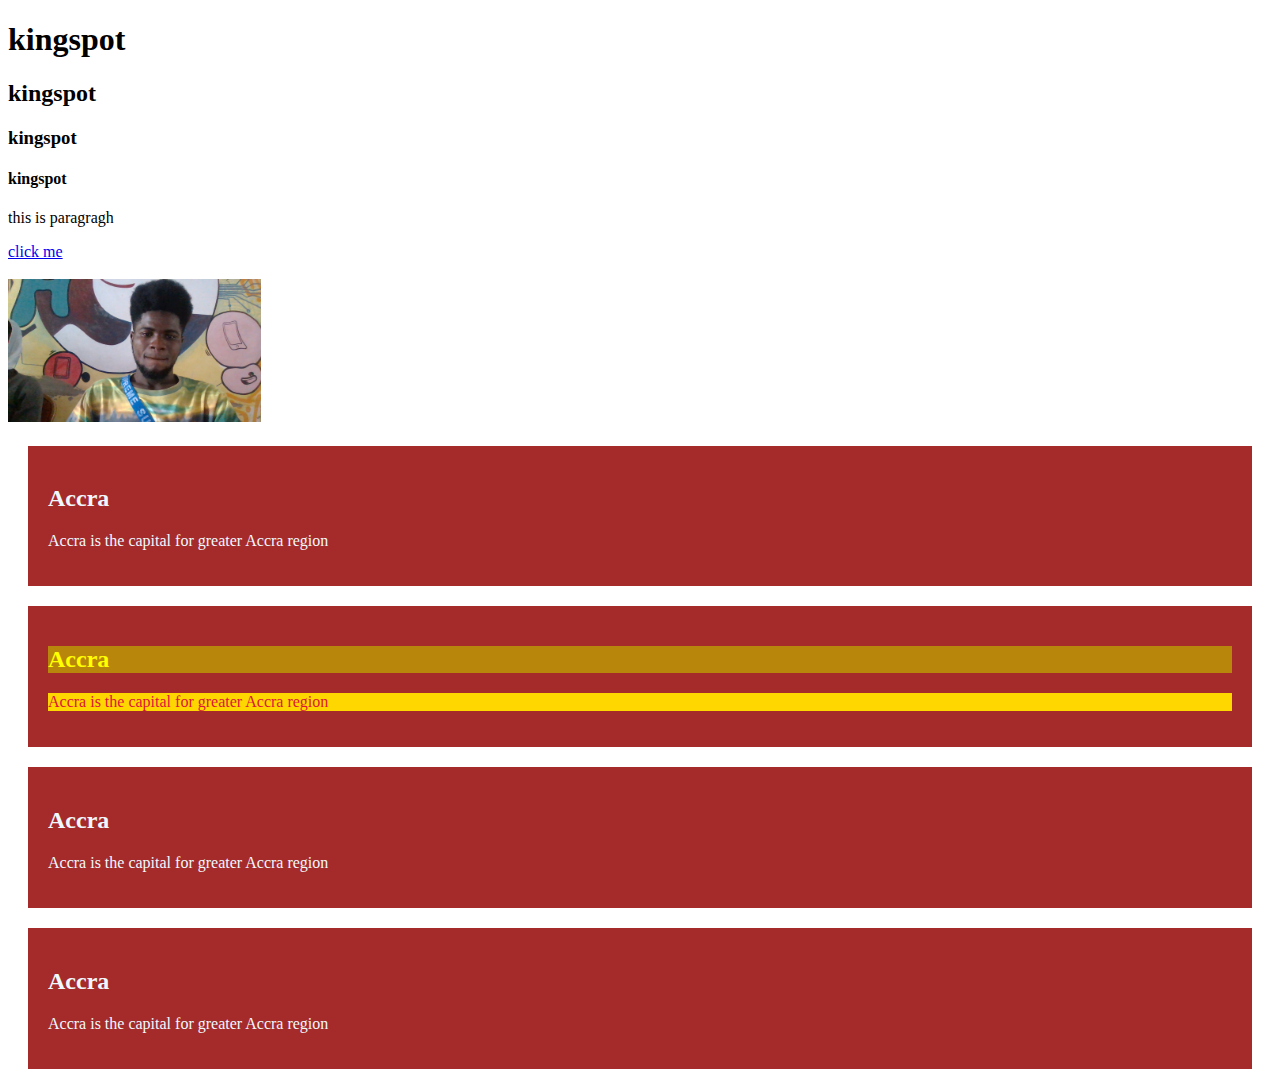
<file: RUNNER/index.html>
<!DOCTYPE html>
<html lang="en">
<head>
    <meta charset="UTF-8">
    <meta http-equiv="X-UA-Compatible" content="IE=edge">
    <meta name="viewport" content="width=device-width, initial-scale=1.0">
    <title<kingspot</title>
  <style>
    .city {
background-color: brown;
color: aliceblue;
margin: 20px;
padding: 20px;
    }
    .h2{
      background-color: darkgoldenrod;
      color: yellow;
    }
    #Ga{
      background-color: gold;
      color: crimson;
      text-align: cente;
    }
  </style>
</head>
<body>

    <h1>kingspot</h1>
    <h2>kingspot</h2>
    <h3>kingspot</h3>
    <h4>kingspot</h4>
  <p>this is paragragh</p>  
  <a href="https://www.google.com/">click me</a><br><br>
  <img src="runner.jpg" width="20%" height="20%" >
<div class="city">
<h2>Accra</h2>
<p>Accra is the capital for greater Accra region</p>
</div>
<div class="city">
  <h2 class="h2">Accra</h2>
  <p id="Ga">Accra is the capital for greater Accra region</p>
  </div>
  <div class="city">
    <h2>Accra</h2>
    <p>Accra is the capital for greater Accra region</p>
    </div>
    <div class="city">
      <h2>Accra</h2>
      <p>Accra is the capital for greater Accra region</p>
      </div>

</body>
</html>
</file>
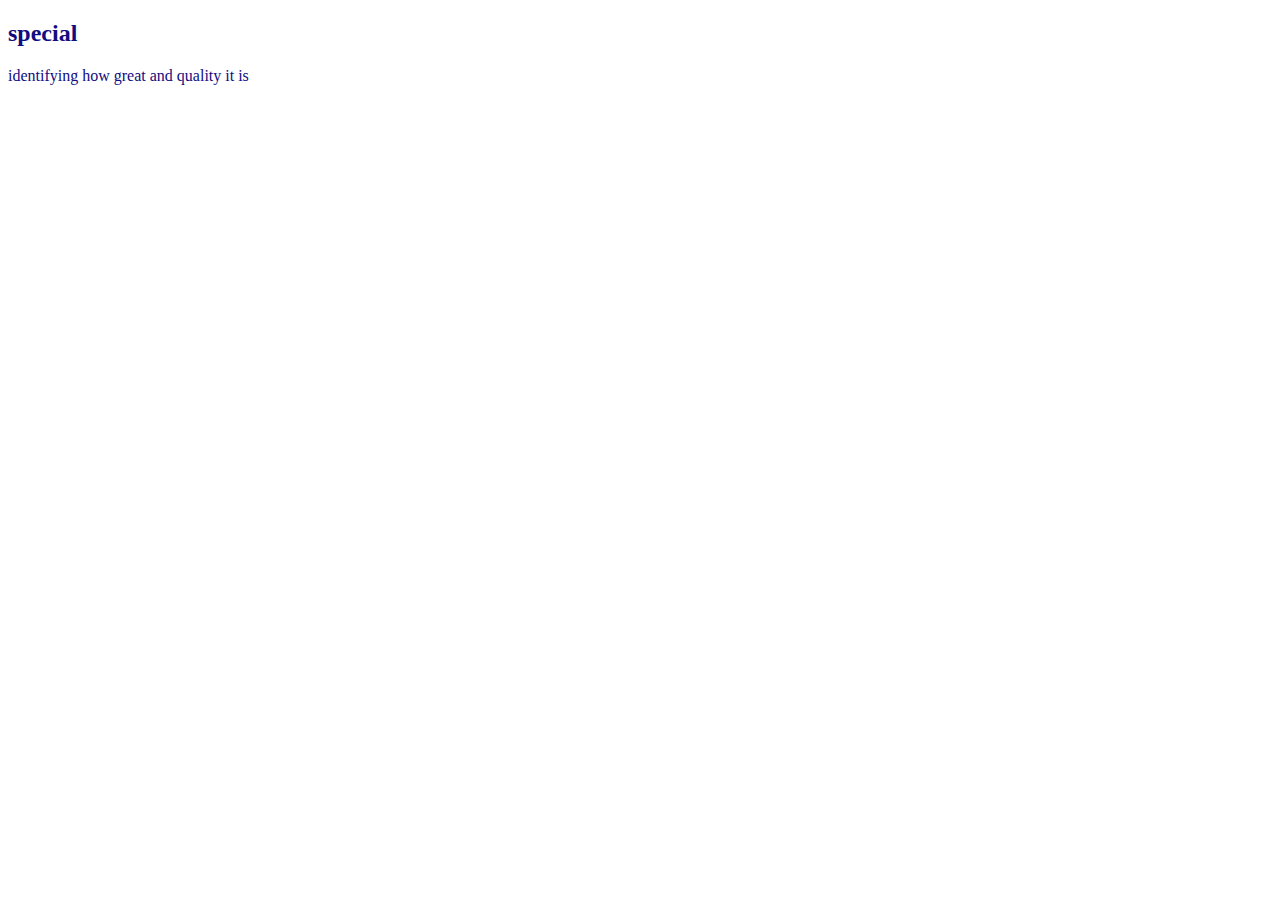
<file: RUNNER/Ex.html>
<!DOCTYPE html>
<html lang="en">
<head>
    <meta charset="UTF-8">
    <meta http-equiv="X-UA-Compatible" content="IE=edge">
    <meta name="viewport" content="width=device-width, initial-scale=1.0">
    <title>document</title>
    <style>
        .special{
            color: rgb(18, 12, 128);
           
        }
        #myID{
            color: rgb(41, 5, 245);
        }
    </style>

</head>
<body>
    <dIv class="special">
        <h2>special</h2>
        <p id="specialS">identifying how great and quality it is</p>
        </dIv>
</body>
</html>
</file>
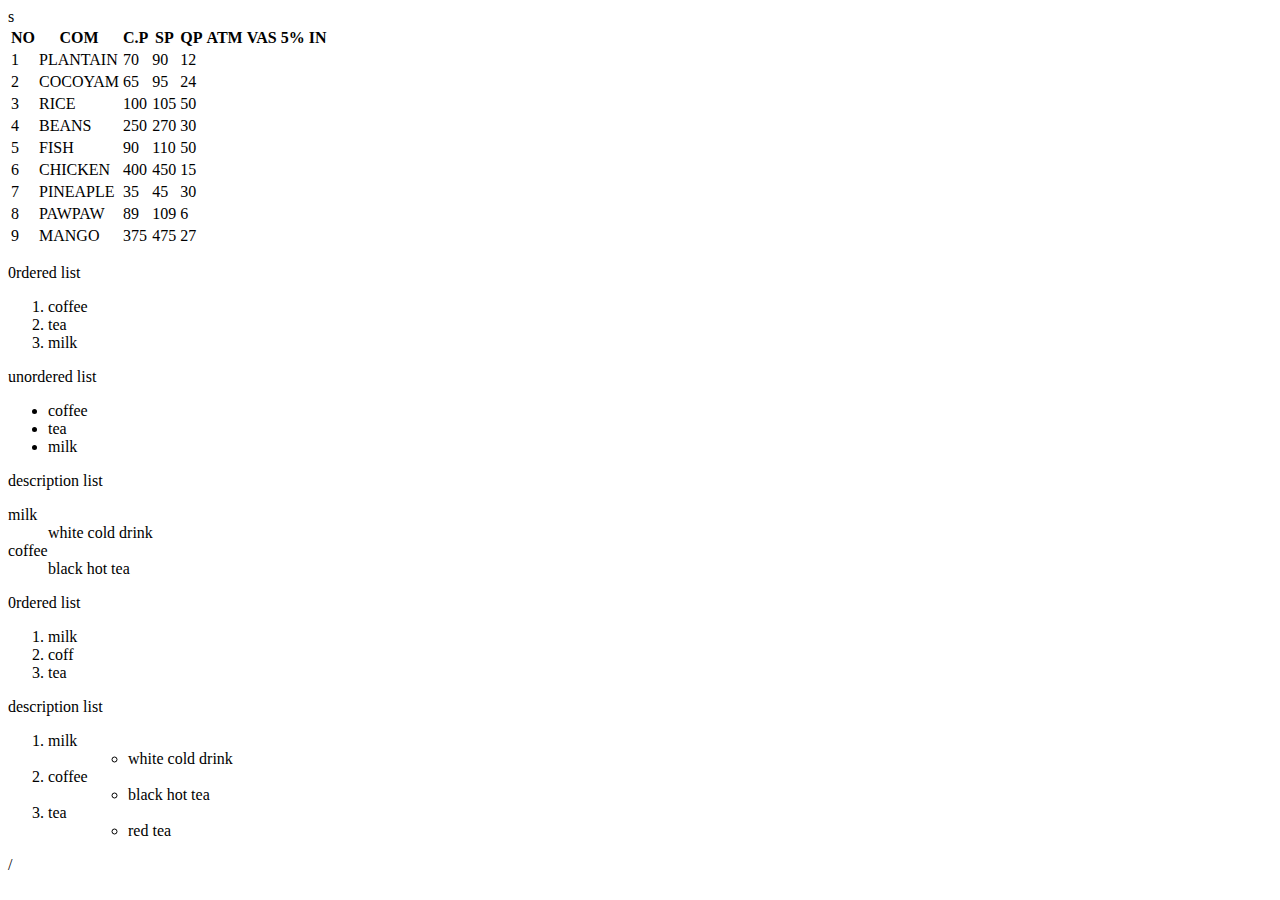
<file: RUNNER/study.html>
<!DOCTYPE html>
<html lang="en">
<head>
    <meta charset="UTF-8">
    <meta http-equiv="X-UA-Compatible" content="IE=edge">
    <meta name="viewport" content="width=device-width, initial-scale=1.0">
    <title>table</title>
</head>
<table>
    <tr>
<th>NO</th>
<TH>COM</TH>
<TH>C.P</TH>
<TH>SP</TH>
<TH>QP</TH>
<TH>ATM</TH>
<TH>VAS 5%</TH>
<TH>IN</TH>
<TR>
<TD>1</TD>   
<TD>PLANTAIN</TD>
<TD>70</TD>
<TD>90</TD>
<TD>12</TD>
</tr>
<TD>2</TD>
<TD>COCOYAM</TD>
<TD>65</TD>  
<TD>95</TD>
<TD>24</TD>
</TR>
    <TD>3</TD>
<TD>RICE</TD>
<TD>100</TD>
<TD>105</TD>
<TD>50</TD>
</TR>
    <TD>4</TD>
    <TD>BEANS</TD>s
<TD>250</TD>
<TD>270</TD>
<TD>30</TD>
<TR>
<TD>5</TD>
<TD>FISH</TD>
<TD>90</TD>
<TD>110</TD>
<TD>50</TD>
</TR> 
<TR>
<TD>6</TD>
<TD>CHICKEN</TD>
<TD>400</TD>
<TD>450</TD>
<TD>15</TD> 
</TR>
<TR>
    <TD>7</TD>
    <TD>PINEAPLE</TD>
    <TD>35</TD>
    <TD>45</TD>
    <TD>30</TD> 
    </TR>
    <TR>
        <TD>8</TD>
        <TD>PAWPAW</TD>
        <TD>89</TD>
        <TD>109</TD>
        <TD>6</TD> 
        </TR>  
</TR>
<TR>
    <TD>9</TD>
    <TD>MANGO</TD>
    <TD>375</TD>
    <TD>475</TD>
    <TD>27</TD> 
    </TR>  
</TR>
</TR>



    </tr>
</table>

<p>0rdered list</p>
<ol>
    <li>coffee</li>
    <li>tea</li>
    <li>milk</li>
</ol>
<p>unordered list</p>
<ul>
    <li>coffee</li>
    <li>tea</li>
    <li>milk</li>
</ul>
<p>description list</p>

<dl>
    <dt>milk</dt>
    <dd>white cold drink</dd>
    <dt>coffee</dt>
    <dd>black hot tea</dd>
</dl>





<p>0rdered list</p>
<ol>
    <li>milk</li>
    <li>coff</li>
    <li>tea</li>
</ol>

<p>description list</p>

<ol>
    <li>milk</li>
    <ul><dd><li> white cold drink</li></dd></ul>
    <li>coffee</li>
    <ul><dd><li> black hot tea</li></dd></ul>
    <li>tea</li>
    <ul><dd><li> red tea</li></dd></ul>
</ol>
<body>
    
</body>
</html>/
</file>
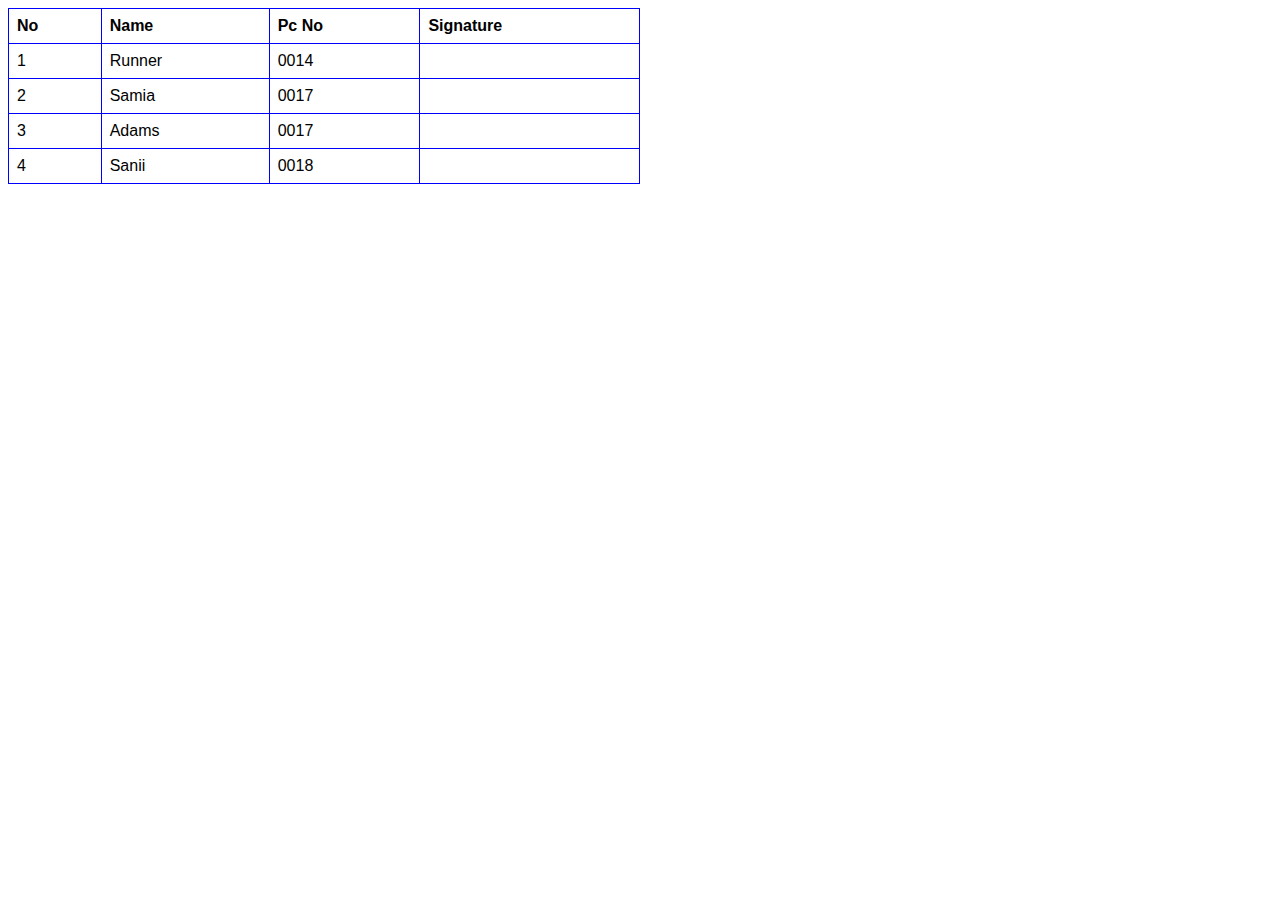
<file: RUNNER/table.html>
<!DOCTYPE html>
<html lang="en">
<head>
    <meta charset="UTF-8">
    <meta http-equiv="X-UA-Compatible" content="IE=edge">
    <meta name="viewport" content="width=device-width, initial-scale=1.0">
    <title>Table</title>

<style>  
table {  
font-family: Arial,  sans-serif;
border-collapse: collapse;
width: 50%}
td, th{
    border: 1px solid black;
    border-color: blue;
    text-align: left;  
    padding:8px;
}
  
</style>
</head>
<body>
    <table>
<tr>
<th>No</th>
<th>Name</th>
<th>Pc No</th>
<th>Signature</th>
</tr>  
<tr>
<td>1</td>
<td>Runner</td>
<td>0014</td>
<td></td>
</tr> 
<tr>
    <td>2</td>
    <td>Samia</td>
    <td>0017</td>
    <td></td>
</tr>    
<td>3</td>
<td>Adams</td>
<td>0017</td>
<td></td>
<tr>
    <td>4</td>
    <td>Sanii</td>
    <td>0018</td>
    <td></td>
</tr>
    </table>
    
</body>
</html>
</file>
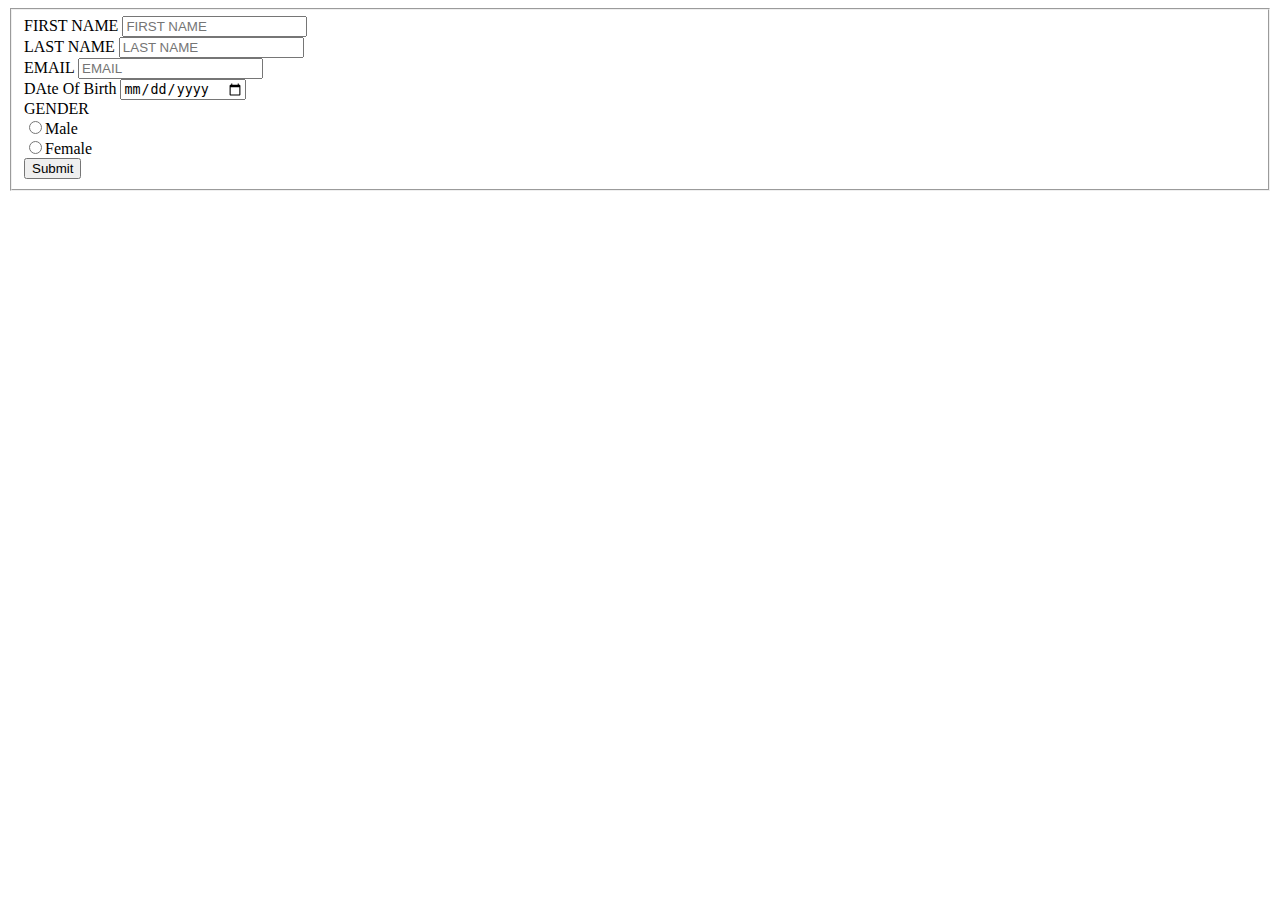
<file: RUNNER/WATERSHOW.HTML>
<!DOCTYPE html>
<html lang="en">
<head>
    <meta charset="UTF-8">
    <meta http-equiv="X-UA-Compatible" content="IE=edge">
    <meta name="viewport" content="width=device-width, initial-scale=1.0">
    <title>Document</title>
</head>
<body>
    <form>
        <fieldset>
    <label>FIRST NAME</label>
    <input type="text" placeholder="FIRST NAME"><br>
    <lable>LAST NAME</lable>
    <input type="text" placeholder="LAST NAME"><br>
    <label>EMAIL</label>
    <input type="email" placeholder="EMAIL"><br>
    <label>DAte Of Birth</label>
    <input type="DATE"><br>
    <label>GENDER</label><br>
    <input type="radio" name="radio">Male<br>
    <input type="radio" name="radio">Female<br>
    <input type="submit" value="Submit">
        </fieldset>
    </form>
    
</body>
</html>
</file>
